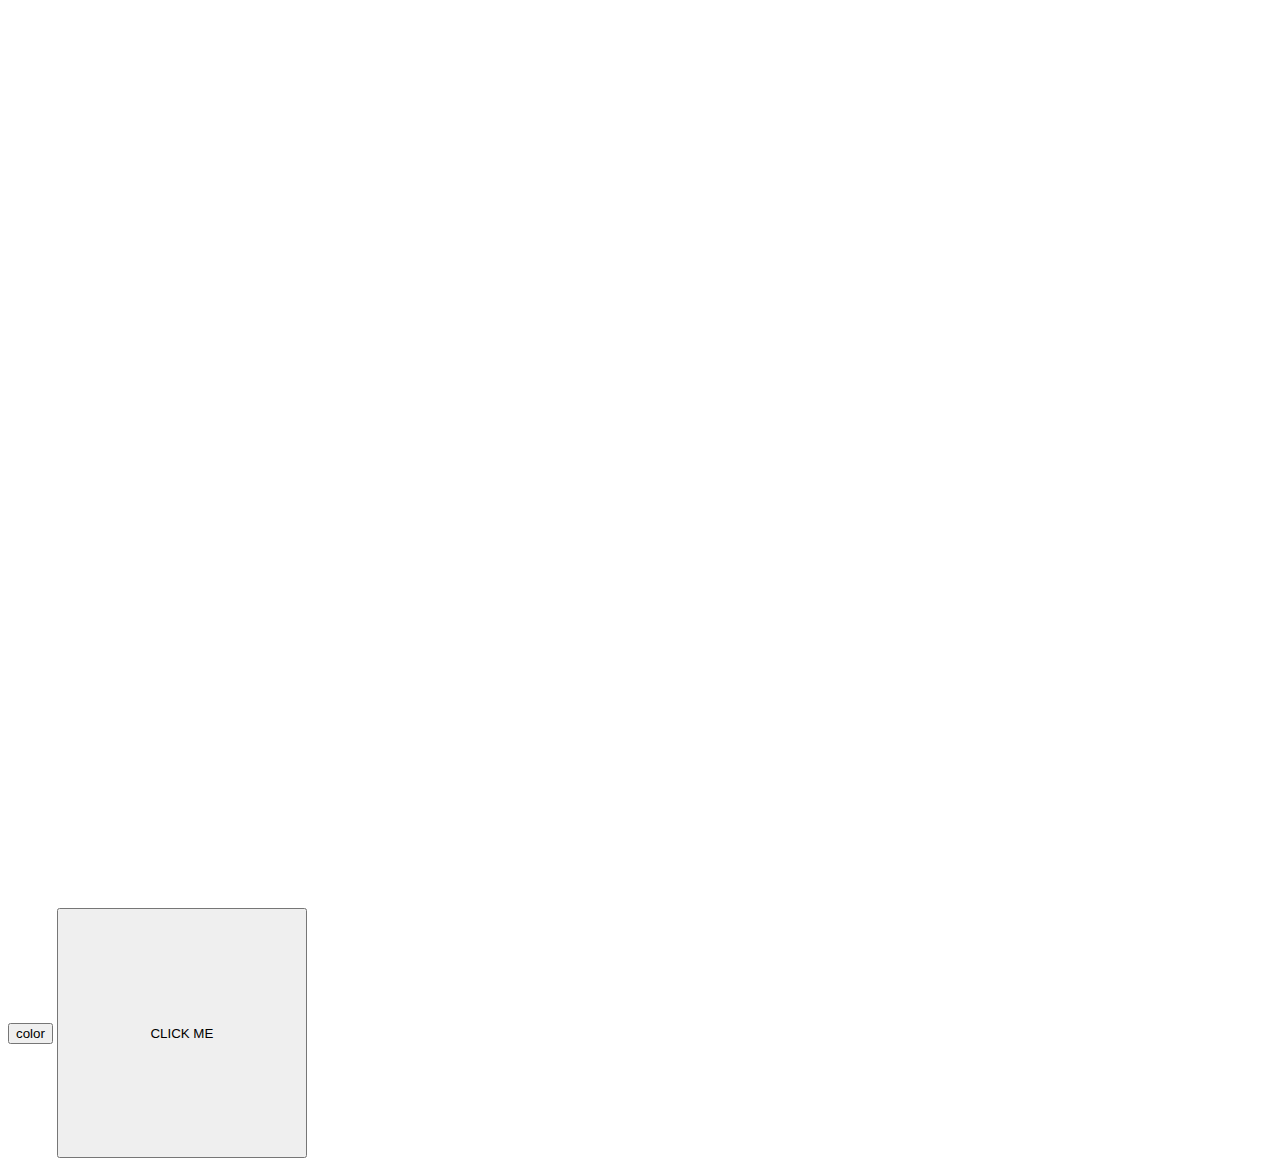
<file: GHAZI/index.html>
<!DOCTYPE html>
<html lang="en">
<head>
    <meta charset="UTF-8">
    <meta http-equiv="X-UA-Compatible" content="IE=edge">
    <meta name="viewport" content="width=device-width, initial-scale=1.0">
    <title>Document</title>
    <link rel="stylesheet" href="index.css">

    <style>
      #btn{

        width: 250px;
        height: 250px;
      }
    </style>
</head>
<body id="g">
  <div class="d1"></div>
  <div class="d2"></div>
  <div class="d3" onclick="dis()"></div>
  <div class="d4" onclick="dis2()"></div>
  <div class="d5" onclick="dis3()"></div>
  <div class="d6"></div>
  <div class="d7"></div>
  <div class="d8"></div>
  <div class="d9" onclick="dis()"></div>
  <button id="bt" onclick="colo()">color</button>

  <button id="btn"onclick="replay()">CLICK ME</button>


<script src="index.js"></script>    
</body>
</html>
</file>
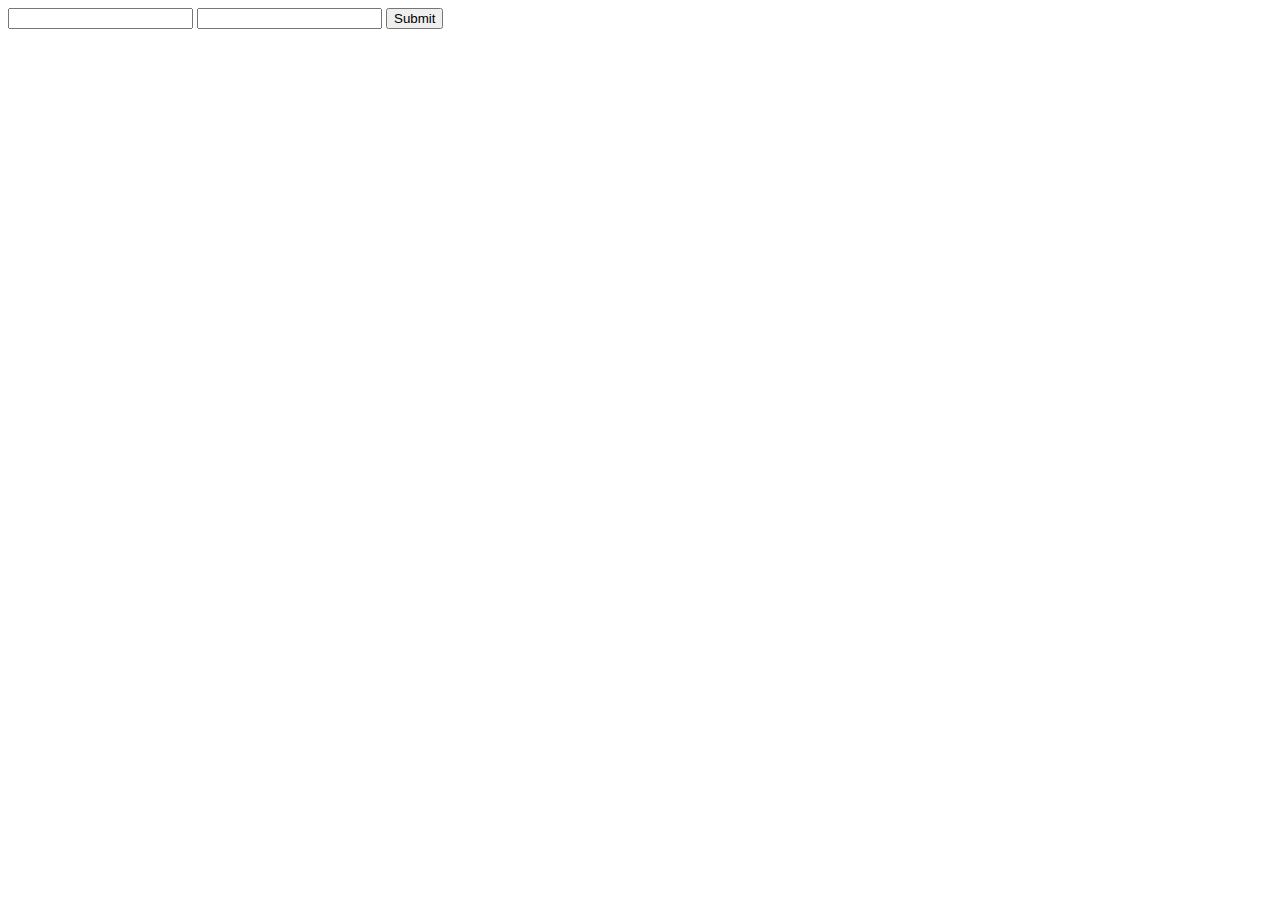
<file: Yakup Basic/index.html>
<!DOCTYPE html>
<html lang="en">

<head>
       <meta charset="UTF-8">
       <meta http-equiv="X-UA-Compatible"
             content="IE=edge">
       <meta name="viewport"
             content="width=device-width, initial-scale=1.0">
       <title>Document</title>
       <style>
              .red {
                     color: red;
              }

              .green {
                     color: blue;
              }
       </style>

</head>

<body>
       <input type="text"
              id="fname">
       <input type="text"
              id="lname">
       <input type="submit"
              id="btn">

       <div id="result"></div>
       <script src="script.js"></script>
       <script src="script2.js"></script>
</body>

</html>
</file>
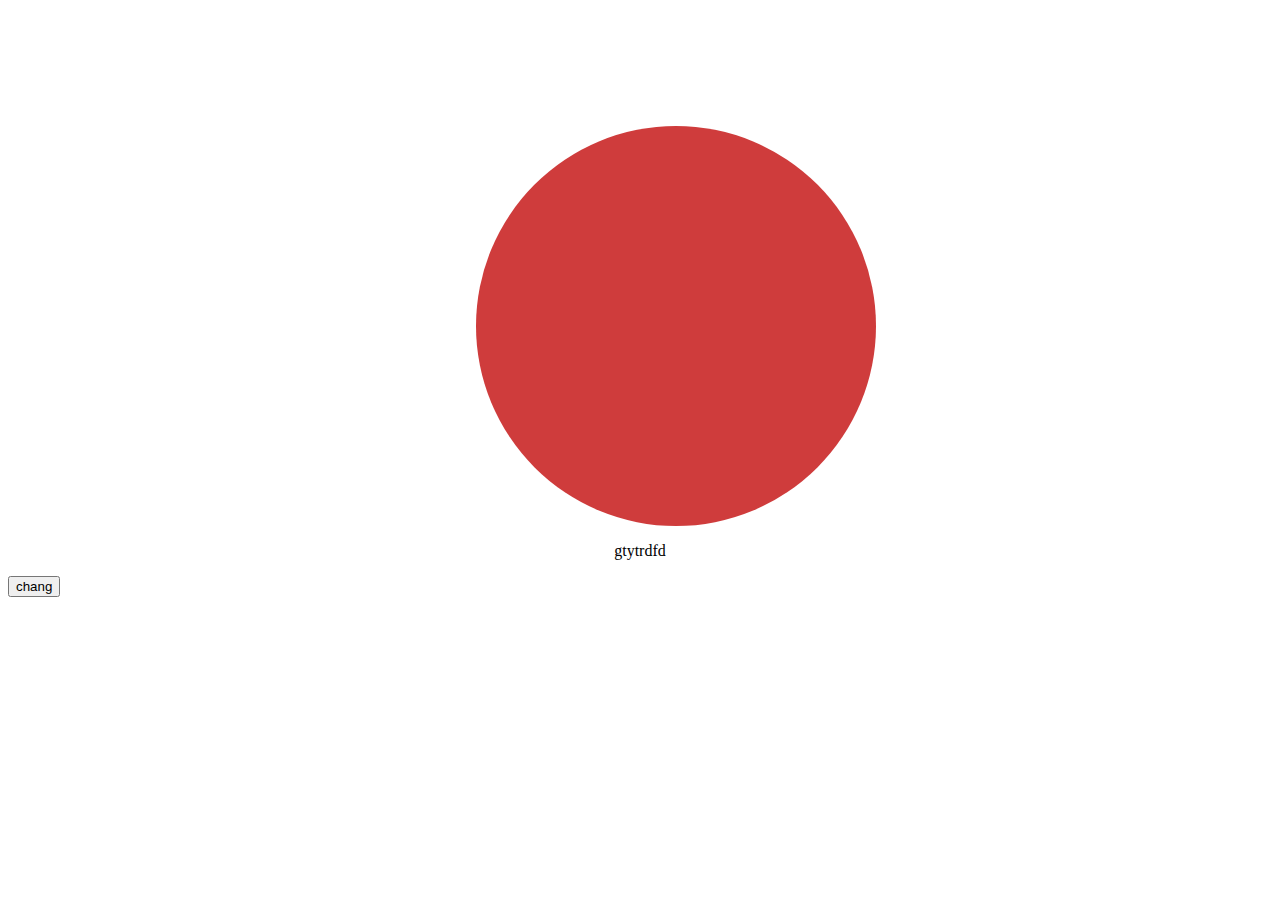
<file: GHAZI/indo.html>
<!DOCTYPE html>
<html lang="en">
<head>
    <meta charset="UTF-8">
    <meta http-equiv="X-UA-Compatible" content="IE=edge">
    <meta name="viewport" content="width=device-width, initial-scale=1.0">
    <title>Document</title>
    <link rel="stylesheet" href="index.css">
</head>
<body>
    
<div id="circle" onmouseenter="hov() " onmouseleave="out()" onclick="clickt()"></div>
<p id="po">gtytrdfd</p>
<button id="bt" onclick="bto()">chang</button>

<script src="index.js"></script>    
</body>
</html>
</file>
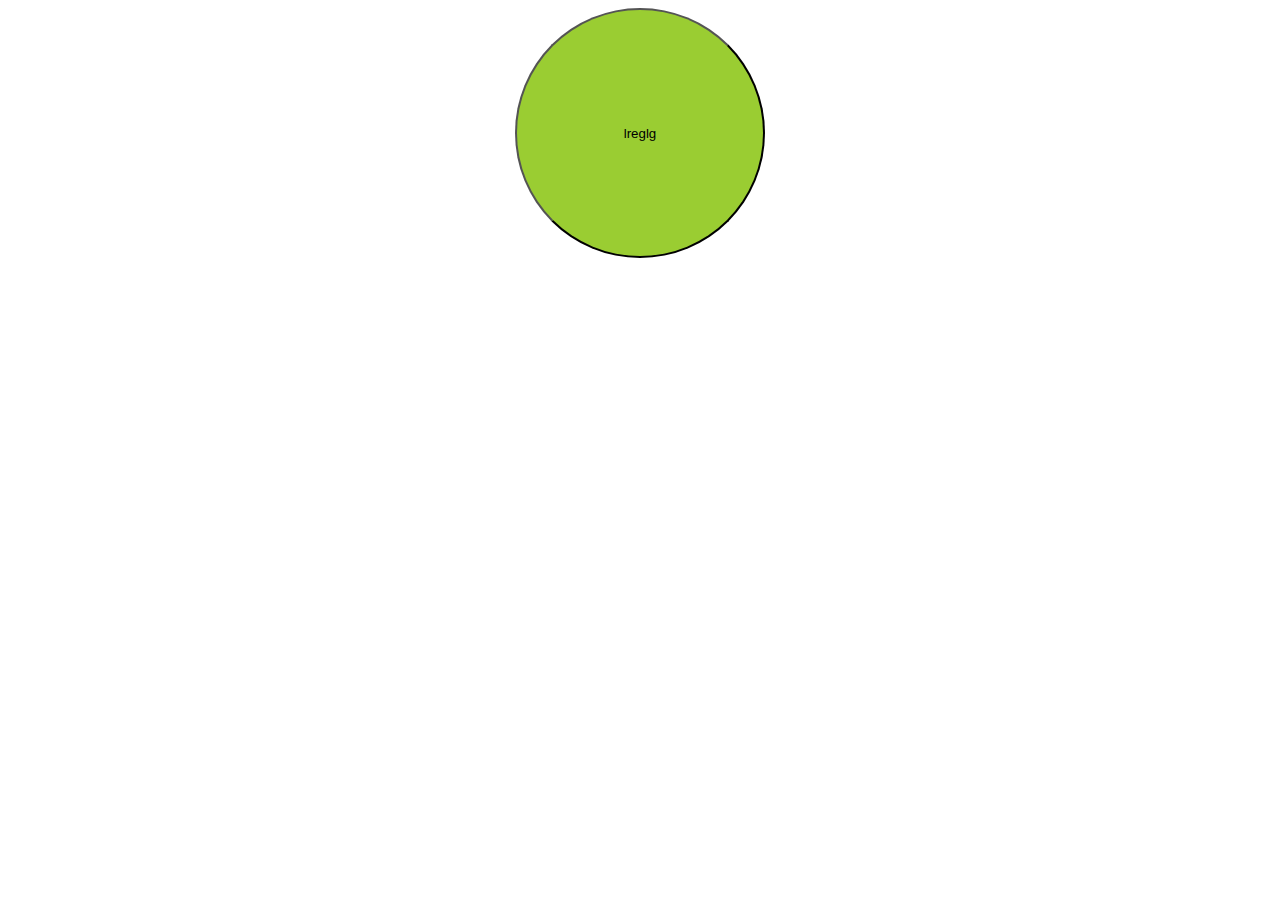
<file: Yakup Challenge/challenge.html>
<!DOCTYPE html>
<html lang="en">

<head>
    <meta charset="UTF-8">
    <meta http-equiv="X-UA-Compatible" content="IE=edge">
    <meta name="viewport" content="width=device-width, initial-scale=1.0">
    <title>Document</title>
    <style>
        body {
            display: flex;

            justify-content: center;
        }

        .dot {

            height: 250px;
            width: 250px;
            background-color: yellowgreen;
            border-radius: 50%;
            display: inline-block;
        }
    </style>






</head>

<body>
    <!-- <span class="dot" id="circle2" onmouseover="over()" onmouseleave="leave()" onclick="click2()" ondblclick="dbclick()"></span> -->
    <button class="dot" id="circle" onclick="clickm()">lreglg</button>

    <script src="/Yakup Challenge/challenge.js"></script>
</body>
   
</html>
</file>
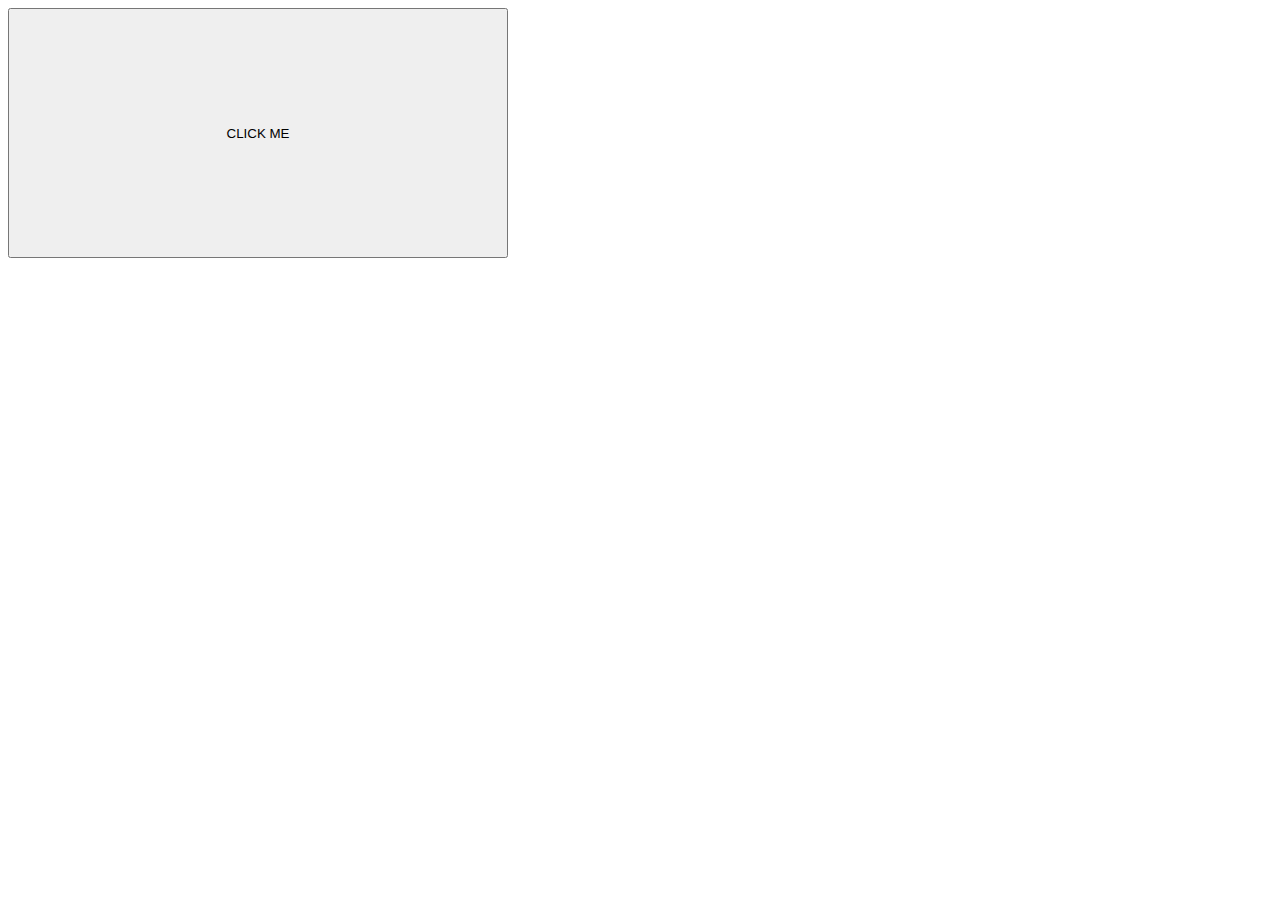
<file: Yakup Intermediate/intermediate.html>
<!DOCTYPE html>
<html lang="en">
  <head>
    <meta charset="UTF-8" />
    <meta http-equiv="X-UA-Compatible" content="IE=edge" />
    <meta name="viewport" content="width=device-width, initial-scale=1.0" />
    <title>Document</title>
  </head>
  <style>
    #btn {
      width: 500px;
      height: 250px;
    }
  </style>
  <body >
    <div class="d1"></div>
    <div class="d2"></div>
    <div class="d3" onclick="dis()"></div>
    <div class="d4" onclick="dis2()"></div>
    <div class="d5" onclick="dis3()"></div>
    <div class="d6"></div>
    <div class="d7"></div>
    <div class="d8"></div>
    <div class="d9" onclick="dis()"></div>

    <button id="btn" onclick="replay()">CLICK ME</button>

    <script src="intermediate.js"></script>
  </body>
</html>
</file>
<file: GHAZI/index.css>
.d1{
width: 300px;
height: 300px;
background-color: ;

    
background-image: url('https://cdn.shopify.com/s/files/1/1369/2605/articles/White_Gift_Box_with_Red_Bow_PNG_Image_2048x.png?v=1511752878');
background-size: contain;
background-repeat: no-repeat;
}
.d2{
    width: 300px;
    height: 300px;
        
    background-image: url('https://cdn.shopify.com/s/files/1/1369/2605/articles/White_Gift_Box_with_Red_Bow_PNG_Image_2048x.png?v=1511752878');
    background-size: contain;
    background-repeat: no-repeat;  

}
.d3{
    width: 300px;
    height: 300px;
        
    background-image: url('https://juststickers.in/wp-content/uploads/2016/11/santa-claus.png');
    background-size: contain;
    background-repeat: no-repeat;

}
.d4{
    position: absolute;

    width: 300px;
    height: 300px;
    top: 0%;
    left: 30%;
        
    background-image: url('https://juststickers.in/wp-content/uploads/2016/11/santa-claus.png');
    background-size: contain;
    background-repeat: no-repeat;
}
.d5{
    position: absolute;
    width: 300px;
    height: 300px;
    top: 40%;
    left: 30%;
        
    background-image: url('https://juststickers.in/wp-content/uploads/2016/11/santa-claus.png');
    background-size: contain;
    background-repeat: no-repeat;

}
.d6{
    position: absolute;
    width: 300px;
    height: 300px;
    top: 80%;
    left: 30%;
        
    background-image: url('https://cdn.shopify.com/s/files/1/1369/2605/articles/White_Gift_Box_with_Red_Bow_PNG_Image_2048x.png?v=1511752878');
    background-size: contain;
    background-repeat: no-repeat;

}
.d7{
    position: absolute;

    width: 300px;
    height: 300px;
    top: 0%;
    left: 60%;
        
    background-image: url('https://cdn.shopify.com/s/files/1/1369/2605/articles/White_Gift_Box_with_Red_Bow_PNG_Image_2048x.png?v=1511752878');
    background-size: contain;
    background-repeat: no-repeat;
}
.d8{
    position: absolute;
    width: 300px;
    height: 300px;
    top: 40%;
    left: 60%;
        
    background-image: url('https://cdn.shopify.com/s/files/1/1369/2605/articles/White_Gift_Box_with_Red_Bow_PNG_Image_2048x.png?v=1511752878');
    background-size: contain;
    background-repeat: no-repeat;

}
.d9{
    position: absolute;
    width: 300px;
    height: 300px;
    top: 80%;
    left: 60%;
        
    background-image: url('https://juststickers.in/wp-content/uploads/2016/11/santa-claus.png');
    background-size: contain;
    background-repeat: no-repeat;

}
#circle{
    width: 400px;
    height: 400px;
    border-radius: 50%;
    background-color: rgb(207, 60, 60);
   margin-top: 10%;
   margin-left:37% ;
}
p{
    text-align: center;
}
</file>
